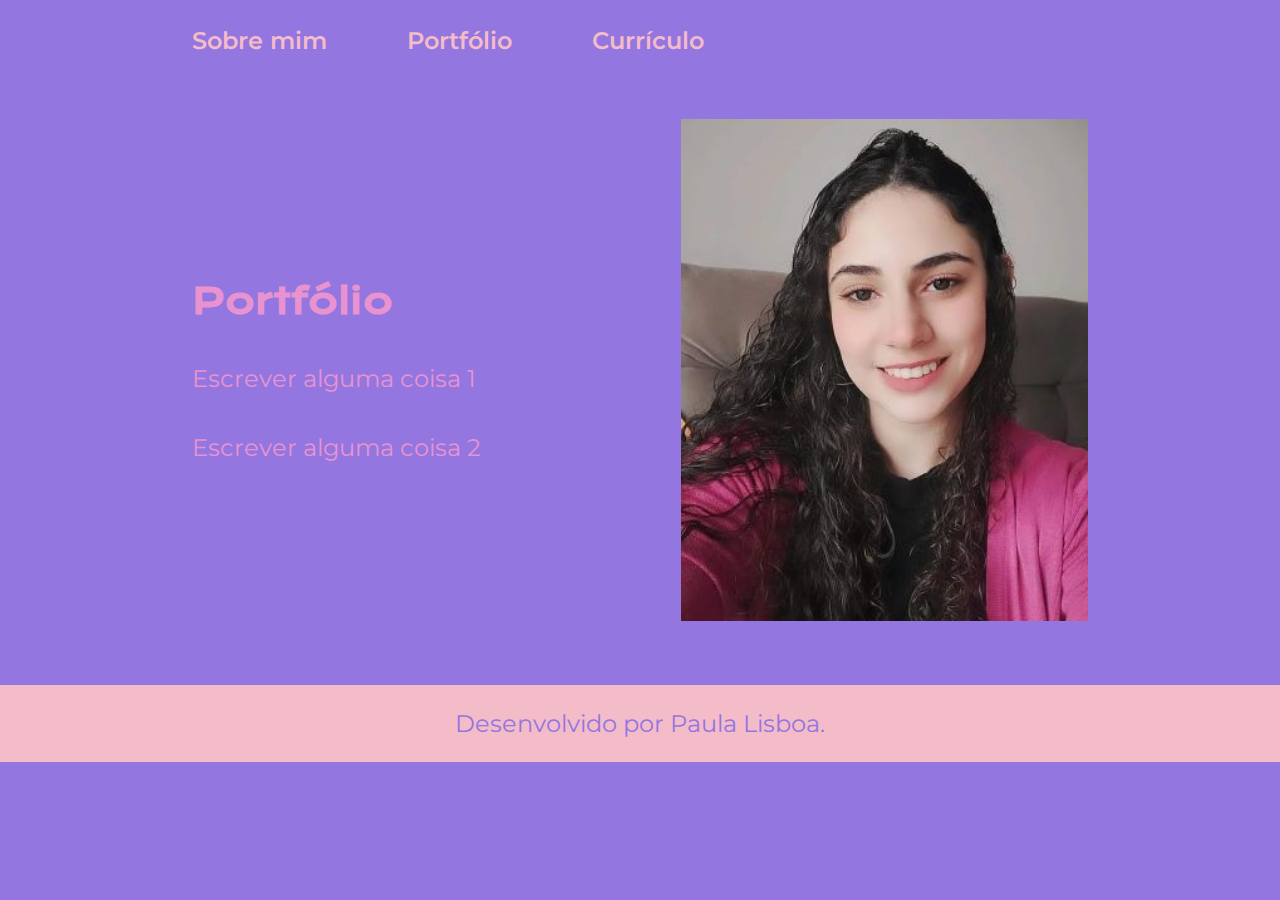
<file: about.html>
<!DOCTYPE html>
<html lang="pt-br">
<head>
    <meta charset="UTF-8">
    <meta http-equiv="X-UA-Compatible" content="IE=edge">
    <meta name="viewport" content="width=device-width, initial-scale=1.0">
    <title>Sobre mim</title>
    <link rel="stylesheet" href="./style.css">
</head>
<body>
    <header class="cabecalho">
        <nav class="cabecalho__menu"> 
            <a class="cabecalho__menu__link" href="index.html">Sobre mim</a>
            <a class="cabecalho__menu__link" href="about.html">Portfólio</a>
            <a class="cabecalho__menu__link" href="curriculo.html">Currículo</a>
        </nav>
    </header>
    <main class="apresentacao">
        <section class="apresentacao__conteudo">
            <h1 class="apresentacao__conteudo__titulo">Portfólio</h1>
            <p class="apresentacao__conteudo__titulo__texto">Escrever alguma coisa 1</p>
            <p class="apresentacao__conteudo__titulo__texto">Escrever alguma coisa 2</p>
        </section>
        <img class="apresentacao__imagem" src="./Screenshot_2023-02-08-17-01-14-656_com.miui.gallery.jpg" alt="Foto da Paula Lisboa programando">
    </main>
    <footer class="rodape">
        <p>Desenvolvido por Paula Lisboa.</p>
    </footer>
</body>
</html>
</file>
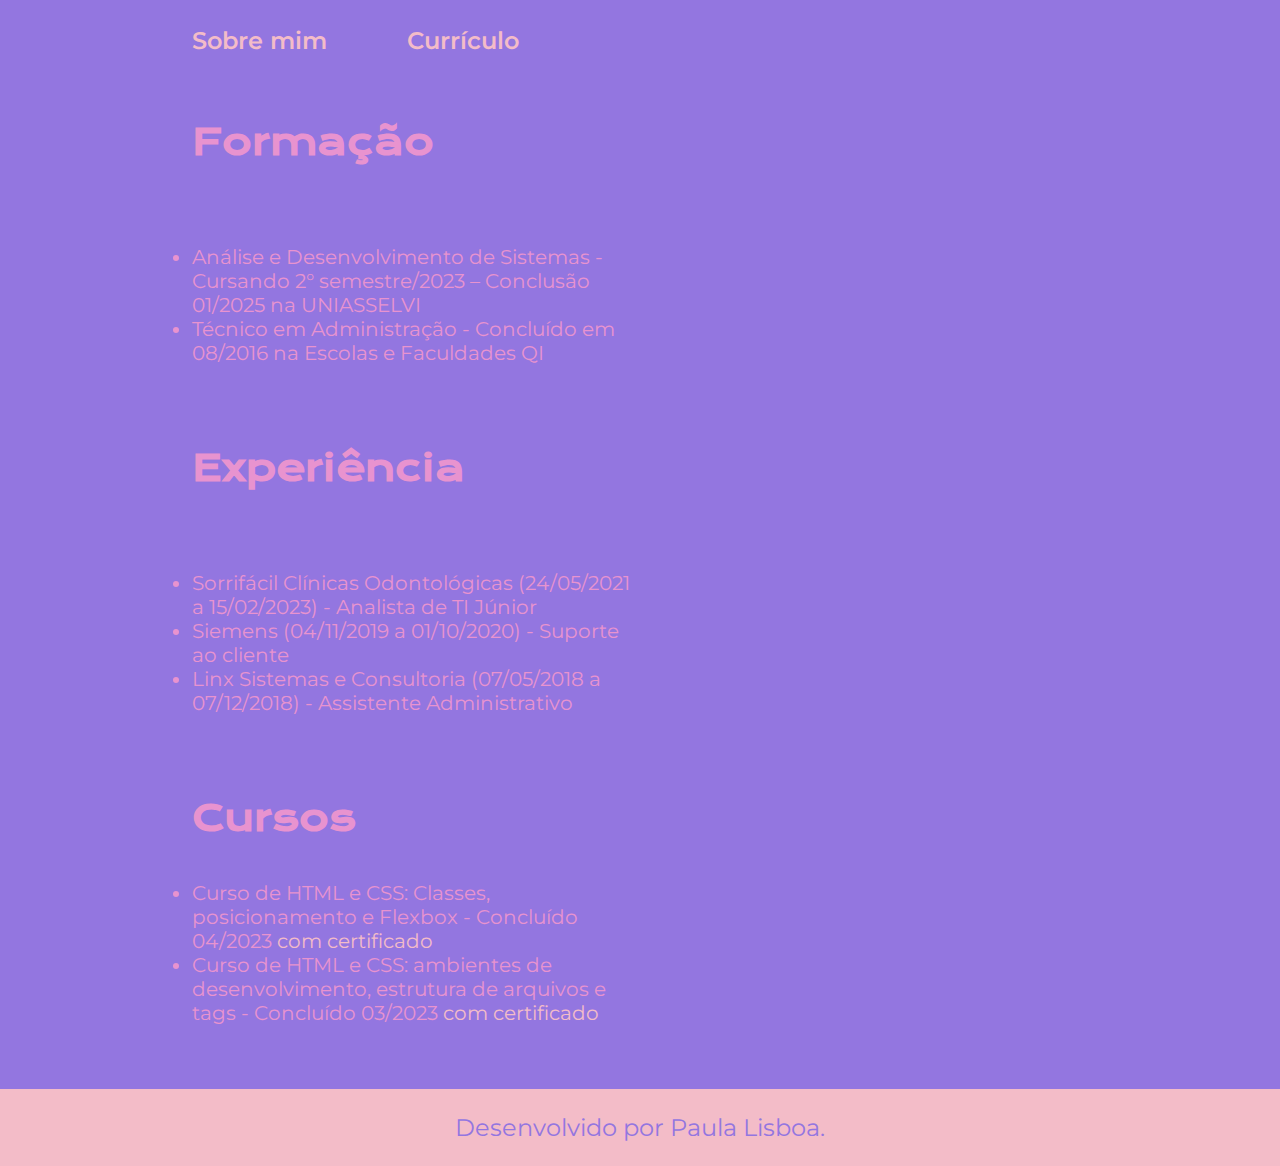
<file: curriculo.html>
<!DOCTYPE html>
<html lang="pt-br">
<head>
    <meta charset="UTF-8">
    <meta http-equiv="X-UA-Compatible" content="IE=edge">
    <meta name="viewport" content="width=device-width, initial-scale=1.0">
    <title>Curriculo</title>
    <link rel="stylesheet" href="./style.css">
</head>
<body>
    <header class="cabecalho">
        <nav class="cabecalho__menu"> 
            <a class="cabecalho__menu__link" href="index.html">Sobre mim</a>
            <a class="cabecalho__menu__link" href="curriculo.html">Currículo</a>
        </nav>
    </header>
    <main class="apresentacao">
        <section class="apresentacao__conteudo">
            <h1 class="apresentacao__conteudo__titulo">Formação</h1>
            <p class="apresentacao__conteudo__texto">
                <ul class="apresentacao__conteudo__texto">
                    <li>Análise e Desenvolvimento de Sistemas - Cursando 2° semestre/2023 – Conclusão 01/2025 na UNIASSELVI</li>
                    <li>Técnico em Administração - Concluído em 08/2016 na Escolas e Faculdades QI</li>
                </ul>
            </p>
            <h2 class="apresentacao__conteudo__titulo">Experiência</h2>
            <p class="apresentacao__conteudo__texto">
                <ul class="apresentacao__conteudo__texto">
                    <li>Sorrifácil Clínicas Odontológicas (24/05/2021 a 15/02/2023) - Analista de TI Júnior</li>
                    <li>Siemens (04/11/2019 a 01/10/2020) - Suporte ao cliente</li>
                    <li>Linx Sistemas e Consultoria (07/05/2018 a 07/12/2018) - Assistente Administrativo</li>
                </ul>
            </p>
            <h2 class="apresentacao__conteudo__titulo">Cursos</h2>
            <div class="apresentacao__conteudo__texto">
            <ul class="apresentacao__conteudo__texto">
                <li> Curso de HTML e CSS: Classes, posicionamento e Flexbox - Concluído 04/2023 <a href="./HTML e CSS.png">com certificado</a> </li>
                <li> Curso de HTML e CSS: ambientes de desenvolvimento, estrutura de arquivos e tags - Concluído 03/2023 <a href="./Curso de HTML e CSS ambientes de desenvolvimento, estrutura de arquivos e tags.JPG">com certificado</a> </li>
            </ul>
            </div>
        </section>
    </main>
    <footer class="rodape">
        <p>Desenvolvido por Paula Lisboa.</p>
    </footer>
</body>
</html>
</file>
<file: style.css>
@import url('https://fonts.googleapis.com/css2?family=Krona+One&family=Montserrat:wght@400;600&display=swap');

:root{
    --cor-primaria: #9376E0;
    --cor-secundaria: #E893CF;
    --cor-terciaria: #F3BCC8;
    --cor-hover: #F6FFA6;

    --fonte-primaria: 'Krona One', sans-serif;
    --fonte-secundaria: 'Montserrat', sans-serif;
}

* {
    margin: 0;
    padding: 0;
}

body {
    box-sizing: border-box;
    background-color: var(--cor-primaria);
    color: var(--cor-secundaria);
}

.cabecalho {
    padding: 2% 0% 0% 15%;
}

.cabecalho__menu {
    display: flex;
    gap: 80px;
}

.cabecalho__menu__link {
    font-family: var(--fonte-secundaria);
    font-size: 1.5rem;
    font-weight: 600;
    color: var(--cor-terciaria);
    text-decoration: none;
}

.apresentacao {
    padding: 5% 15%;
    display: flex;
    align-items: center;
    justify-content: space-between;
    gap: 82px;
}

.apresentacao__conteudo {
    width: 50%;
    display: flex;
    flex-direction: column;
    gap: 40px;
}

.apresentacao__conteudo__titulo {
    font-size: 2.25rem;
    font-family: var(--fonte-primaria);
}

.titulo-destaque {
    color: var(--cor-terciaria);
}

.apresentacao__conteudo__titulo__texto {
    font-size: 24px;
    font-family: var(--fonte-secundaria);
}

.apresentacao__conteudo__texto {
    font-size: 20px;
    font-family: var(--fonte-secundaria);
}

.apresentacao__conteudo__texto a{
    text-decoration: none;
    color: var(--cor-terciaria);
}

.apresentacao__links {
    display: flex;
    flex-direction: column;
    justify-content: space-between;
    align-items: center;
    gap: 32px;
}

.apresentacao__links__subtitulo {
    font-family: var(--fonte-primaria);
    font-weight: 400;
    font-size: 1.5rem;
}

.apresentacao__links__navegacao {
    display: flex;
    justify-content: center;
    gap: 16px;
    border: 2px solid var(--cor-terciaria);
    width: 50%;
    text-align: center;
    border-radius: 8px;
    font-size: 1.5rem;
    font-weight: 600;
    padding: 21.5px 0;
    text-decoration: none;
    color: var(--cor-secundaria);
    font-family: var(--fonte-secundaria);
}

.apresentacao__links__link:hover {
    background-color: var(--cor-hover);
}

.apresentacao__imagem {
    width: 50%;
}

.rodape {
    padding: 24px;
    color: var(--cor-primaria);
    background-color: var(--cor-terciaria);
    text-align: center;
    font-family: var(--fonte-secundaria);
    font-size: 1.5rem;
    font-weight: 400;
}

@media (max-width: 1200px) {
    .cabecalho {
        padding: 10%;
    }

    .cabecalho__menu {
        justify-content: center;
    }

    .apresentacao {
        flex-direction: column-reverse;
        padding: 5%;
    }
    
    .apresentacao__conteudo {
        width: auto;
}
}
</file>
